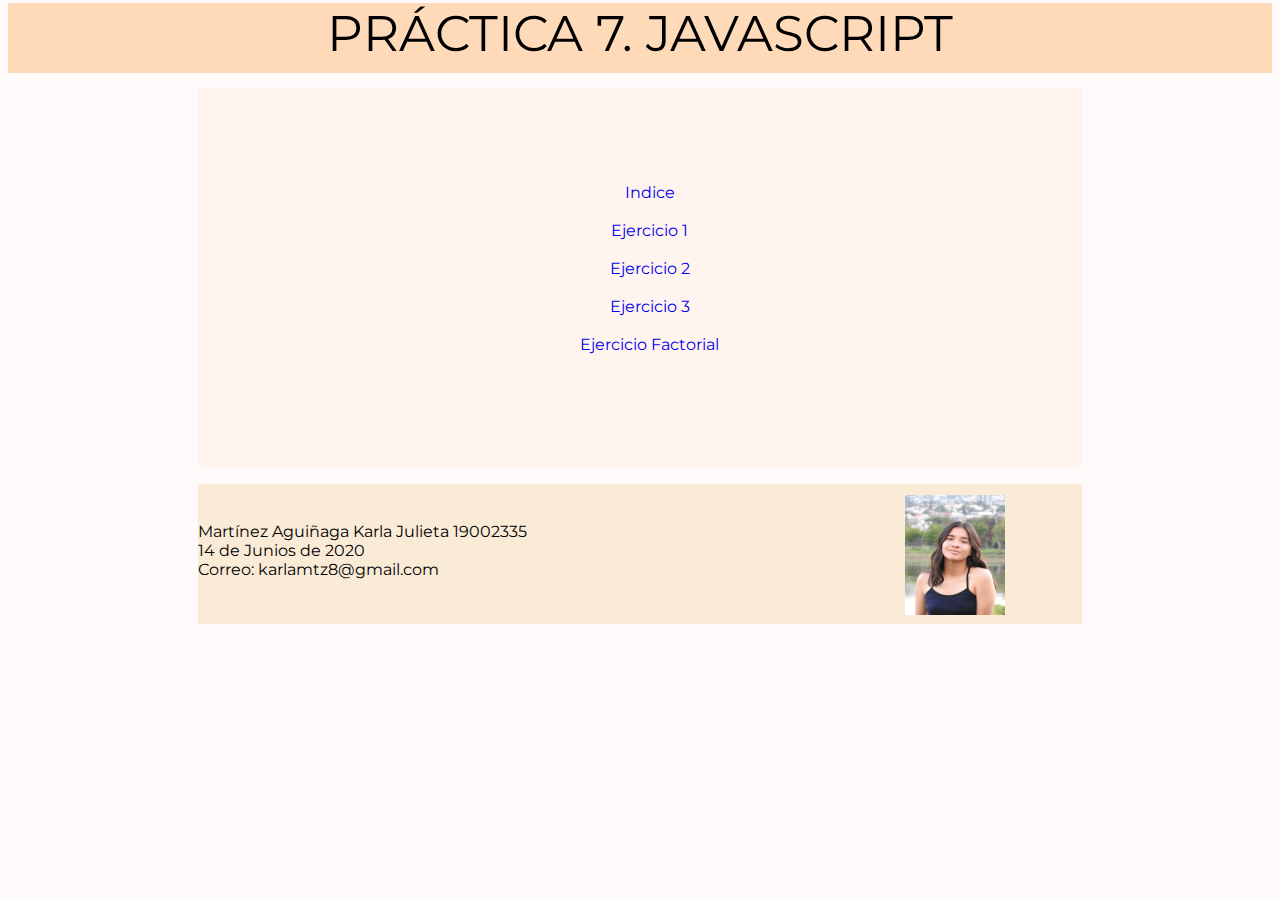
<file: index.html>
<!DOCTYPE html>
<html>
<head>
<meta charset="utf-8">
<link href="css\estilos.css"" rel="stylesheet" type="text/css"/>
<link href="https://fonts.googleapis.com/css2?family=Montserrat&display=swap" rel="stylesheet">
<title>Indice</title>
</head>
<body>
<header>
<nav id="menu"> PRÁCTICA 7. JAVASCRIPT </nav>
</header>
<section id="indice">
<br><br><br><br><br><a href="index.html">Indice</a></li><br><br>
<a href="ejercicio1.html">Ejercicio 1</a><br><br>
<a href="ejercicio2.html">Ejercicio 2</a><br><br>
<a href="ejercicio3.html">Ejercicio 3</a><br><br>
<a href="ejercicio4.html">Ejercicio Factorial</a><br><br>
</section>
<footer>
<article>
<p id="datos"><br><br>Martínez Aguiñaga Karla Julieta  19002335 <br> 14 de Junios de 2020 <br> Correo: karlamtz8@gmail.com</p>
<img src="images/im1.jpg" id="imagen1">
</article>
</footer>
</html>
</file>
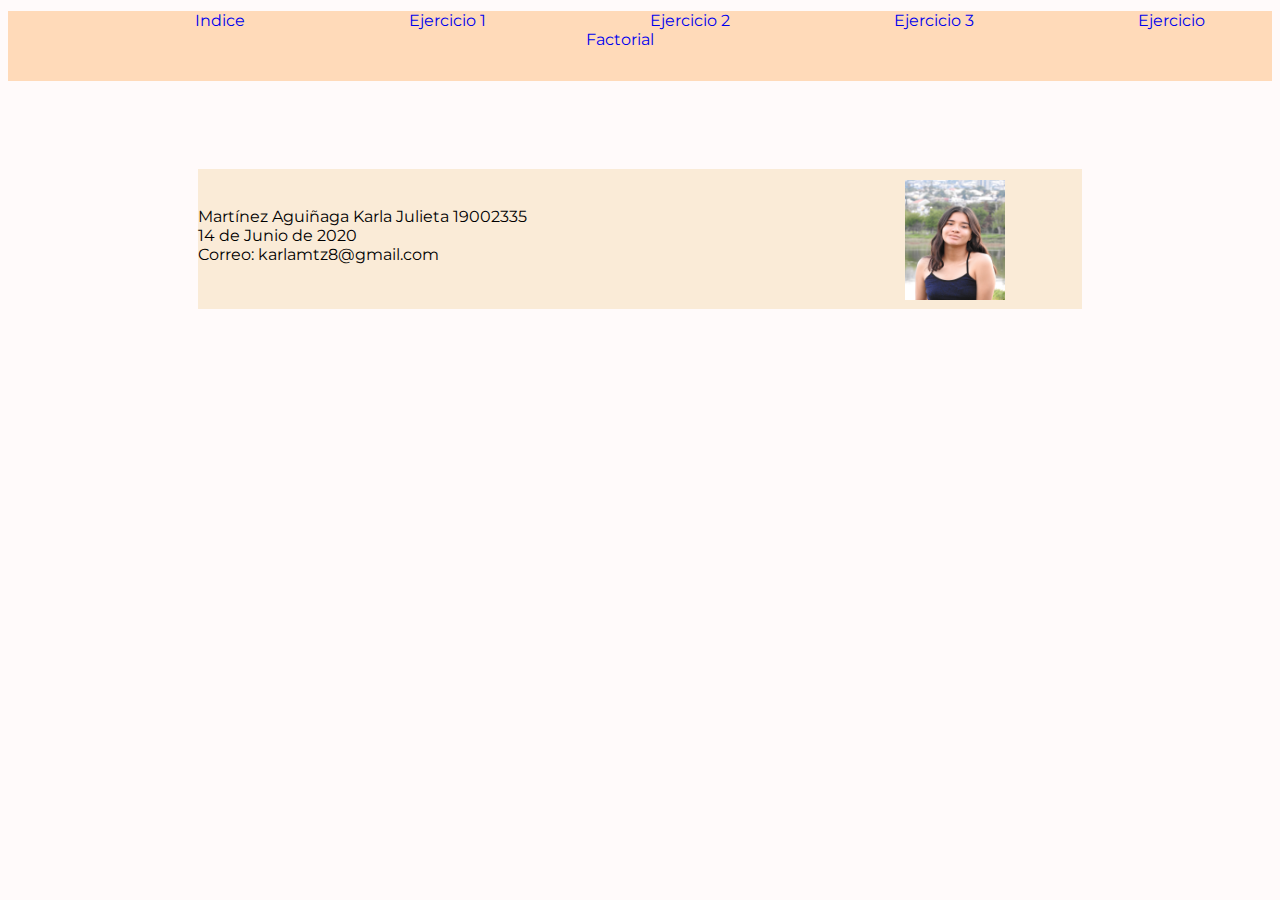
<file: ejercicio1.html>
<!DOCTYPE html>
<html>
<head>
<meta charset="utf-8">
<link href="..\css\estilos.css"" rel="stylesheet" type="text/css"/>
<link href="https://fonts.googleapis.com/css2?family=Montserrat&display=swap" rel="stylesheet">
<title>Ejercicio 1</title>
</head>
<header>
<nav>
<ul>
<a href="index.html">Indice</a></li>
<a href="ejercicio1.html">Ejercicio 1</a>
<a href="ejercicio2.html">Ejercicio 2</a>
<a href="ejercicio3.html">Ejercicio 3</a>
<a href="ejercicio4.html">Ejercicio Factorial</a>
</ul>
</nav>
</header>
<body onload="ciclo();">
	<script type="text/javascript">
		var i=prompt("¿Cuantas cajas desea crear?");
			var n=1;
			if(i<=8){
				while(n<=i){
					document.write('<article id="caja1" style="background-color:#10375c">'+'<FONT COLOR="#f3c623">Caja'+n+'</FONT>'+'<article>');
					n++;
				}		
			}
			if(i>=9){
				while(n<=i){
					document.write('<article id="caja2" style="background-color:#f3c623">'+'<FONT COLOR="#10375c">Caja'+n+'</FONT>'+'<article>');
					n++;
				}
			}
	</script>
<style type="text/css">
		#caja2{
  			display: inline-flex;
		}
	</style>
</body>
<br><br><br><br><footer>
<p id="datos"><br><br>Martínez Aguiñaga Karla Julieta  19002335 <br> 14 de Junio de 2020 <br> Correo: karlamtz8@gmail.com</p>
<img src="../images/im1.jpg" id="imagen1">
</footer>
</html>
</file>
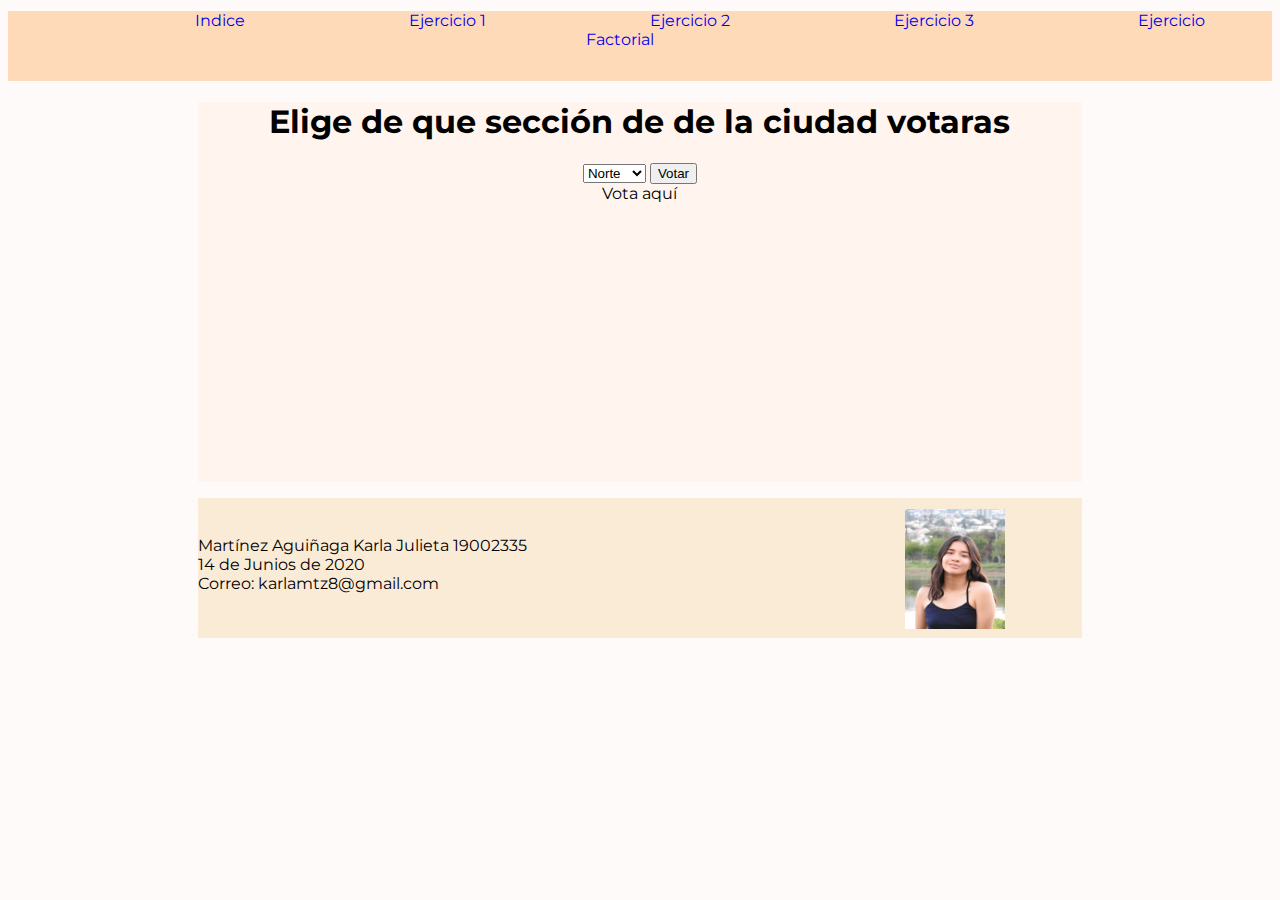
<file: ejercicio2.html>
<!DOCTYPE html>
<html>
<head>
<meta charset="utf-8">
<link href="..\css\estilos.css"" rel="stylesheet" type="text/css"/>
<link href="https://fonts.googleapis.com/css2?family=Montserrat&display=swap" rel="stylesheet">
<title>Ejercicio 2</title>
</head>
<header>
<nav>
<ul>
<a href="index.html">Indice</a></li>
<a href="ejercicio1.html">Ejercicio 1</a>
<a href="ejercicio2.html">Ejercicio 2</a>
<a href="ejercicio3.html">Ejercicio 3</a>
<a href="ejercicio4.html">Ejercicio Factorial</a>
</ul>
</nav>
</header>
<body>
	<section>
		<form action="#" method="post" name="formu">
			<h1>Elige de que sección de de la ciudad votaras</h1>
			<select name="nombre">
				<option value="Norte">Norte</option>
				<option value="Sur">Sur</option>
				<option value="Centro">Centro</option>
			</select>
			<input type="button" onclick="votar();" value="Votar" >
		</form>
		<article id="mensaje">Vota aquí</article>
	</section>
	<script type="text/javascript">
		function votar(){
			switch (document.formu.nombre.value) {
				case "Norte":
				document.getElementById("mensaje").innerHTML="Gracias por votar desde el Norte";break;
				case "Sur":
				document.getElementById("mensaje").innerHTML="Gracias por votar desde el Sur";break;
				case "Centro":
				document.getElementById("mensaje").innerHTML="Gracias por votar desde el Centro";break;
			}
		}
	</script>
</body>
</body>
<footer>
<article>
<p id="datos"><br><br>Martínez Aguiñaga Karla Julieta  19002335 <br> 14 de Junios de 2020 <br> Correo: karlamtz8@gmail.com</p>
<img src="../images/im1.jpg" id="imagen1">
</article>
</footer>
</html>
</file>
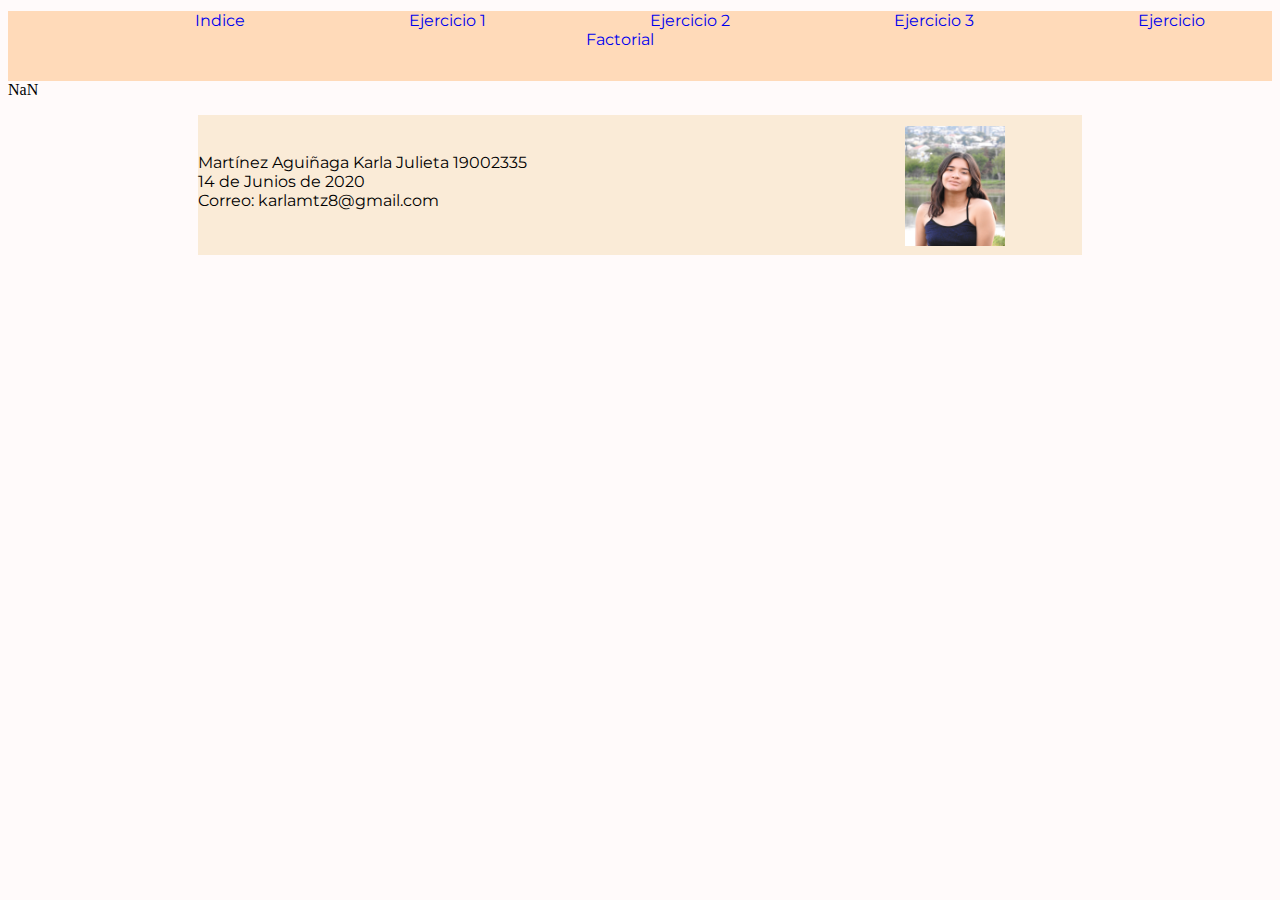
<file: ejercicio3.html>
<!DOCTYPE html>
<html>
<head>
<meta charset="utf-8">
<link href="..\css\estilos.css"" rel="stylesheet" type="text/css"/>
<link href="https://fonts.googleapis.com/css2?family=Montserrat&display=swap" rel="stylesheet">
<title>Ejercicio 3</title>
</head>
<header>
<nav>
<ul>
<a href="index.html">Indice</a></li>
<a href="ejercicio1.html">Ejercicio 1</a>
<a href="ejercicio2.html">Ejercicio 2</a>
<a href="ejercicio3.html">Ejercicio 3</a>
<a href="ejercicio4.html">Ejercicio Factorial</a>
</ul>
</nav>
</header>
<body>
<label id="respuesta"></label>
<script type="text/javascript">
	var suma=parseInt("0");var numero=parseInt () ; 
	 do{
	 	numero=parseInt(prompt("Ingresa numero para sumar"));
	 	suma=suma+numero;	
	 }
	 while (numero>=1);
	document.getElementById("respuesta").innerHTML=suma;
</script>
</body>
<footer>
<article>
<p id="datos"><br><br>Martínez Aguiñaga Karla Julieta  19002335 <br> 14 de Junios de 2020 <br> Correo: karlamtz8@gmail.com</p>
<img src="../images/im1.jpg" id="imagen1">
</article>
</footer>
</html>
</file>
